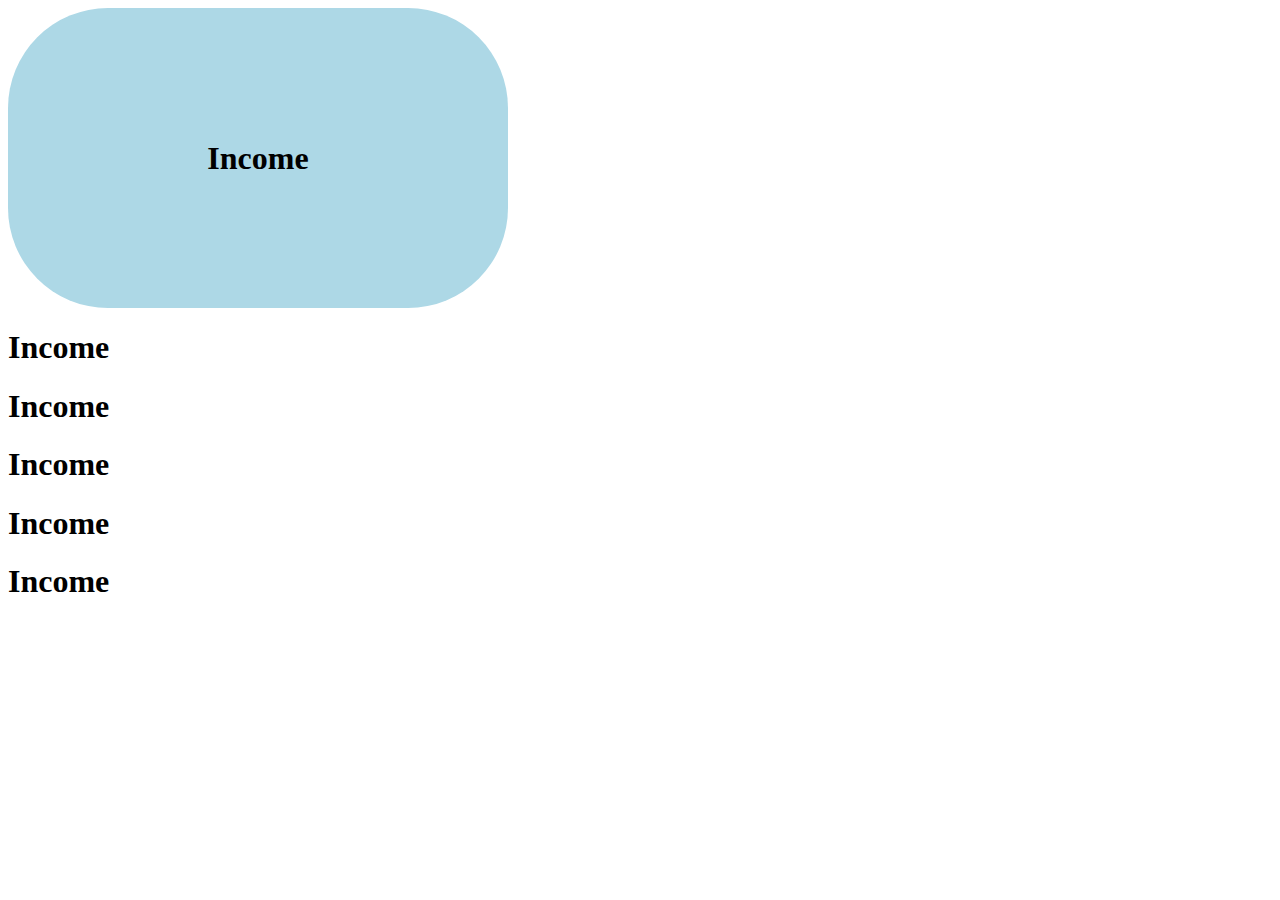
<file: Budget/index.html>
<!DOCTYPE html>
<html lang="en">
<head>
    <meta charset="UTF-8">
    <meta name="viewport" content="width=device-width, initial-scale=1.0">
    <title>Document</title>
    <link rel="stylesheet" href="css/index.css">


    <script>
        window.addEventListener("DOMContentLoaded", function(){
            let incomeTab = document.querySelector(".income")
            let options = document.querySelector(".options")
            let title = document.querySelector(".title")

            incomeTab.addEventListener("click", () => {
                incomeTab.classList.toggle("expanded");

                if (incomeTab.classList.contains("expanded")){
                    options.style.display = "block";
                } else{
                    options.style.display = "none";

                }
            })
        })
    </script>
</head>
<body>
    <!-- Income Page -->
     <div class="income">
        <h1 class="title">Income</h1>
        <div class="options" hidden>
            <button class="optionsBtn">Shoppers</button>
            <button class="optionsBtn">Shoppers</button>
            <button class="optionsBtn">Shoppers</button>
            <button class="optionsBtn">Shoppers</button>
            <button class="optionsBtn">Shoppers</button>
            <button class="optionsBtn">Shoppers</button>
            <button class="optionsBtn">Shoppers</button>
            <button class="optionsBtn">Shoppers</button>
            <button class="optionsBtn">Shoppers</button>
            <button class="optionsBtn">Shoppers</button>
            <button class="optionsBtn">Shoppers</button>
            <button class="optionsBtn">Shoppers</button>
            <button class="optionsBtn">Shoppers</button>
            <button class="optionsBtn">Shoppers</button>
            <button class="optionsBtn">Shoppers</button>
            <button class="optionsBtn">Shoppers</button>
            <button class="optionsBtn">Shoppers</button>
            <button class="optionsBtn">Shoppers</button>
            <button class="optionsBtn">Shoppers</button>
            <button class="optionsBtn">Shoppers</button>
            <button class="optionsBtn">Shoppers</button>
            <button class="optionsBtn">Shoppers</button>
            <button class="optionsBtn">Shoppers</button>
            <button class="optionsBtn">Shoppers</button>
            <button class="optionsBtn">Shoppers</button>
            <button class="optionsBtn">Shoppers</button>
            <button class="optionsBtn">Shoppers</button>
            <button class="optionsBtn">Shoppers</button>
            <button class="optionsBtn">Shoppers</button>
            <button class="optionsBtn">Shoppers</button>
            <button class="optionsBtn">Shoppers</button>
            <button class="optionsBtn">Shoppers</button>
            <button class="optionsBtn">Shoppers</button>
            <button class="optionsBtn">Shoppers</button>
            <button class="optionsBtn">Shoppers</button>
            <button class="optionsBtn">Shoppers</button>
            <button class="optionsBtn">Shoppers</button>
            <button class="optionsBtn">Shoppers</button>
            <button class="optionsBtn">Shoppers</button>
            <button class="optionsBtn">Shoppers</button>
            <button class="optionsBtn">Shoppers</button>
            <button class="optionsBtn">Shoppers</button>
            <button class="optionsBtn">Shoppers</button>
            <button class="optionsBtn">Shoppers</button>
            <button class="optionsBtn">Shoppers</button>
            <button class="optionsBtn">Shoppers</button>
           
        </div>
     </div>
     <div class="housingAndUtilities">
        <h1></h1>

     </div>
     <div class="foodAndGroceries">
        <h1>Income</h1>

     </div>
     <div class="transportation">
        <h1>Income</h1>

     </div>
     <div class="entertainmentAndPersonalLife">
        <h1>Income</h1>

     </div>
     <div class="savingsAndInvestments">
        <h1>Income</h1>

     </div>
     <div class="otherFinancialObligations">
        <h1>Income</h1>
     </div>
</body>
</html>
</file>
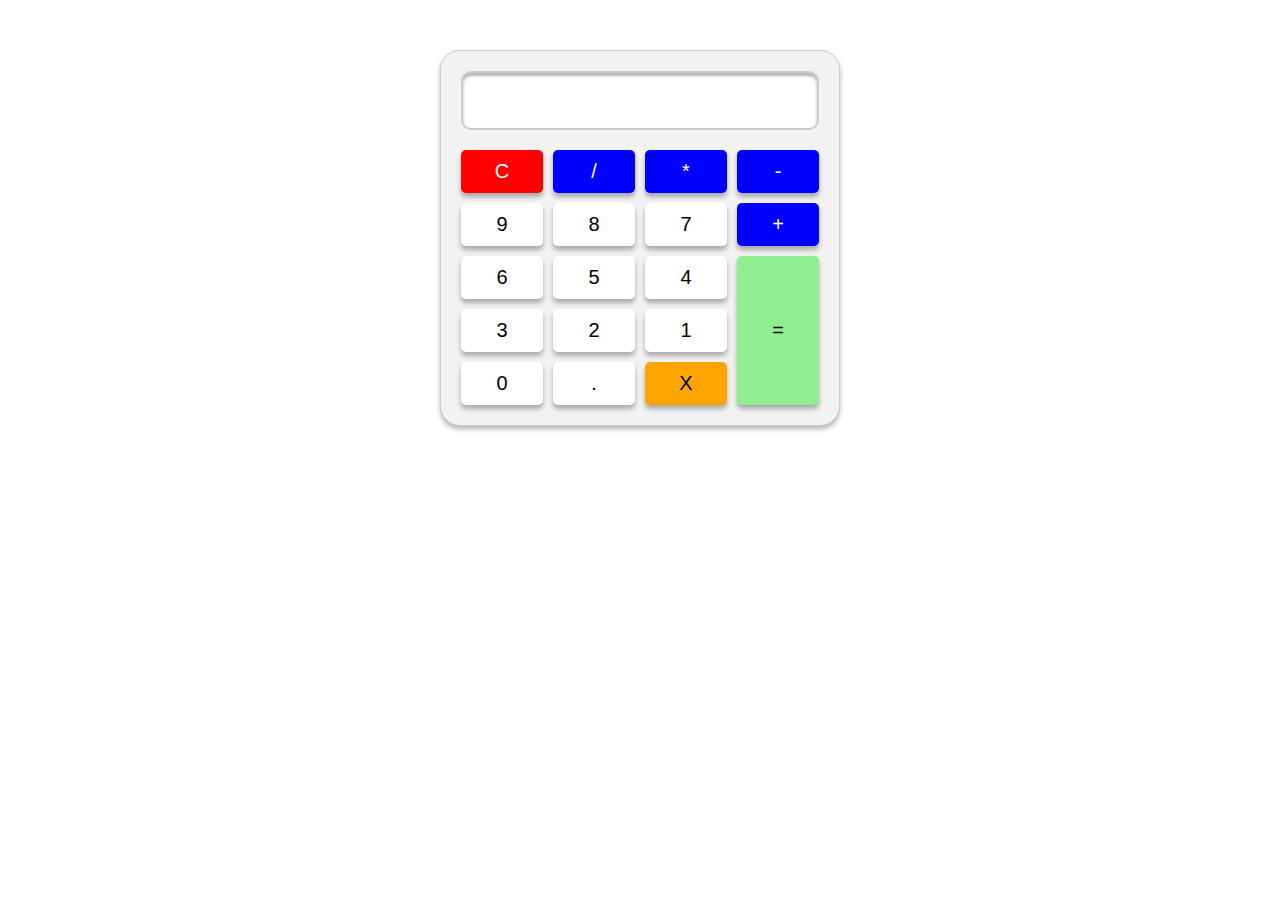
<file: mini/Calculator/index.html>
<!DOCTYPE html>
<html lang="en">

<head>
    <meta charset="UTF-8">
    <meta name="viewport" content="width=device-width, initial-scale=1.0">
    <title>Calculator</title>
    <link rel="stylesheet" href="style.css">
</head>

<body>

    <div class="calculator">
        <input class="result" type="text">
        <div class="buttons">
            <button class="clear">C</button>
            <button class="operator">/</button>
            <button class="operator">*</button>
            <button class="operator">-</button>
            <button class="number">9</button>
            <button class="number">8</button>
            <button class="number">7</button>
            <button class="operator">+</button>
            <button class="number">6</button>
            <button class="number">5</button>
            <button class="number">4</button>
            <button class="equals">=</button>
            <button class="number">3</button>
            <button class="number">2</button>
            <button class="number">1</button>
            <button class="number">0</button>
            <button class="decimal">.</button>
                        <button class="backspace">X</button>





        </div>
    </div>
    <script src="script.js"></script>
</body>

</html>
</file>
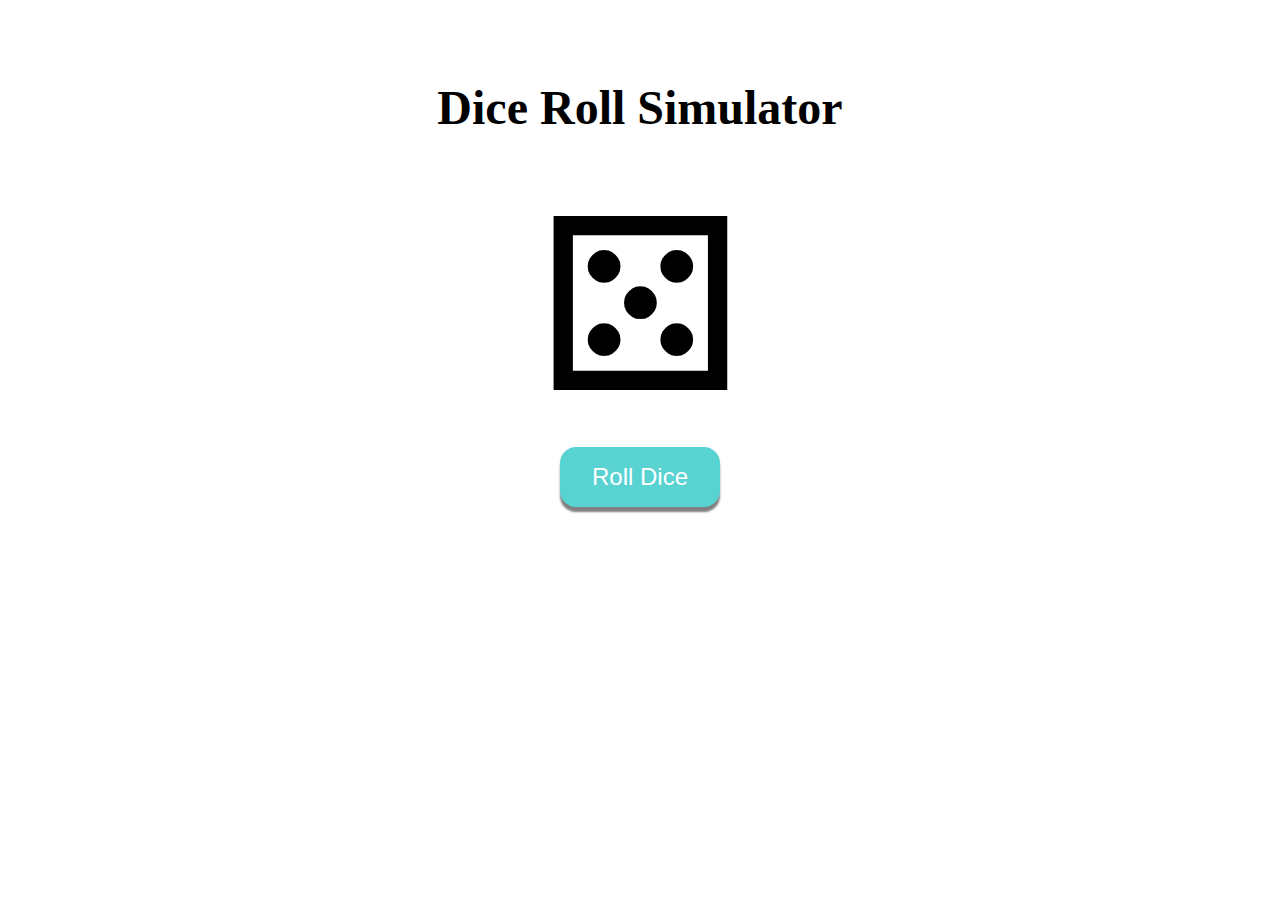
<file: Projects/mini/Dice Roll Simulator/index.html>
<!DOCTYPE html>
<html lang="en">
<head>
    <meta charset="UTF-8">
    <meta name="viewport" content="width=device-width, initial-scale=1.0">
    <title>Dice Roll Simulator</title>
    <link rel="stylesheet" href="style.css">
</head>
<body>
    <h1>Dice Roll Simulator</h1>
    <div class="dice" id="dice">&#9860;</div>
    <button class="rollDice" id="rollDice">Roll Dice</button>

    <ul class="rollHistory" id="rollHistory">
    </ul>



    <script src="index.js"></script>
</body>
</html>
</file>
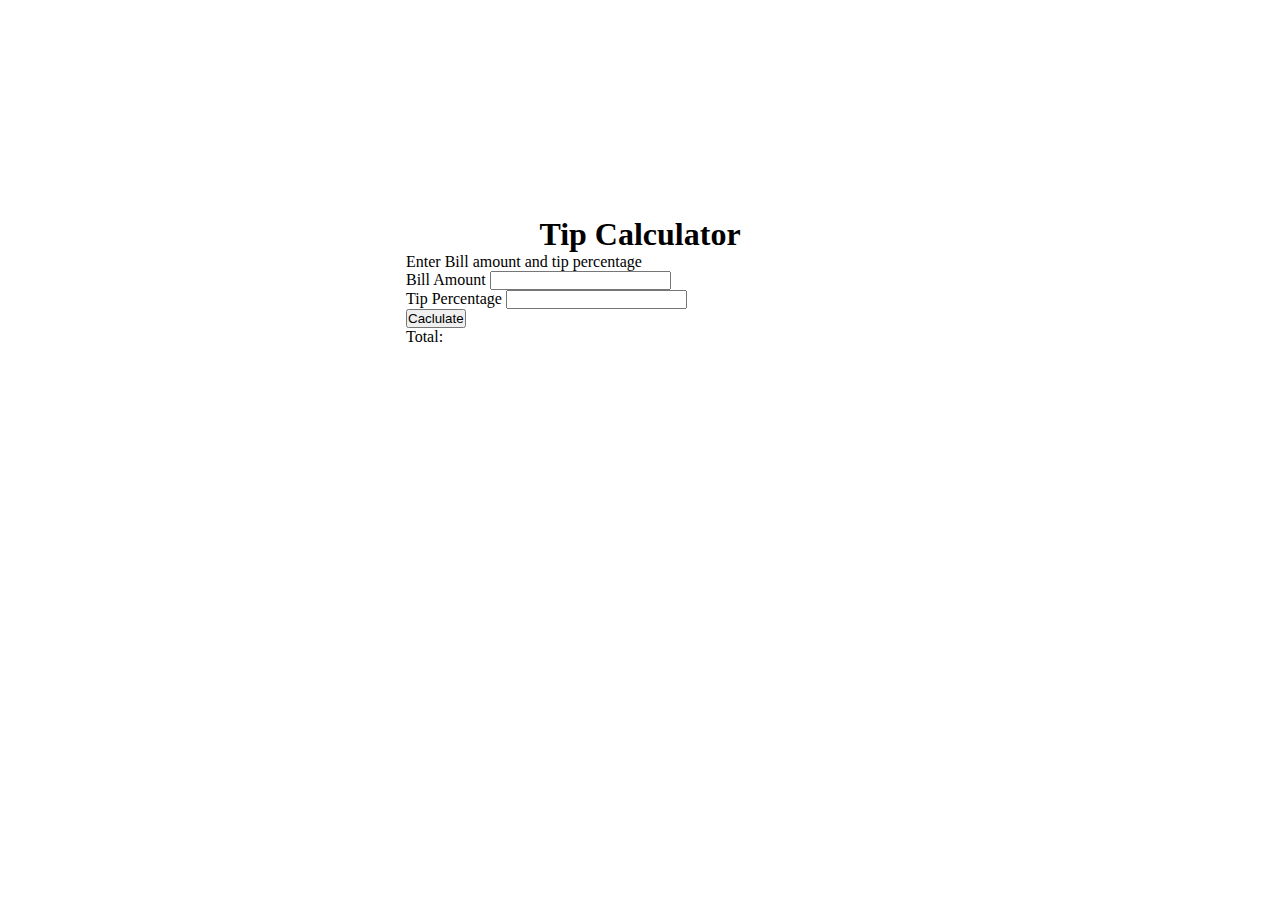
<file: Projects/mini/Tip Calculator/index.html>
<!DOCTYPE html>
<html lang="en">
<head>
    <meta charset="UTF-8">
    <meta name="viewport" content="width=device-width, initial-scale=1.0">
    <title>Document</title>
    <link rel="stylesheet" href="style.css">
</head>
<body>
    
    <div class="calculator" className="mw-[500px] bg-white ">
        <h1>Tip Calculator</h1>
        <p>Enter Bill amount and tip percentage</p>
        <label for="amount">Bill Amount</label>
        <input id="amount" type="number">
        <br>
        <label for="percentage">Tip Percentage</label>
        <input id="percentage" type="number">
        <br>
        <button>Caclulate</button>
        <p class="total">Total: </p>

    </div>
</body>
</html>
</file>
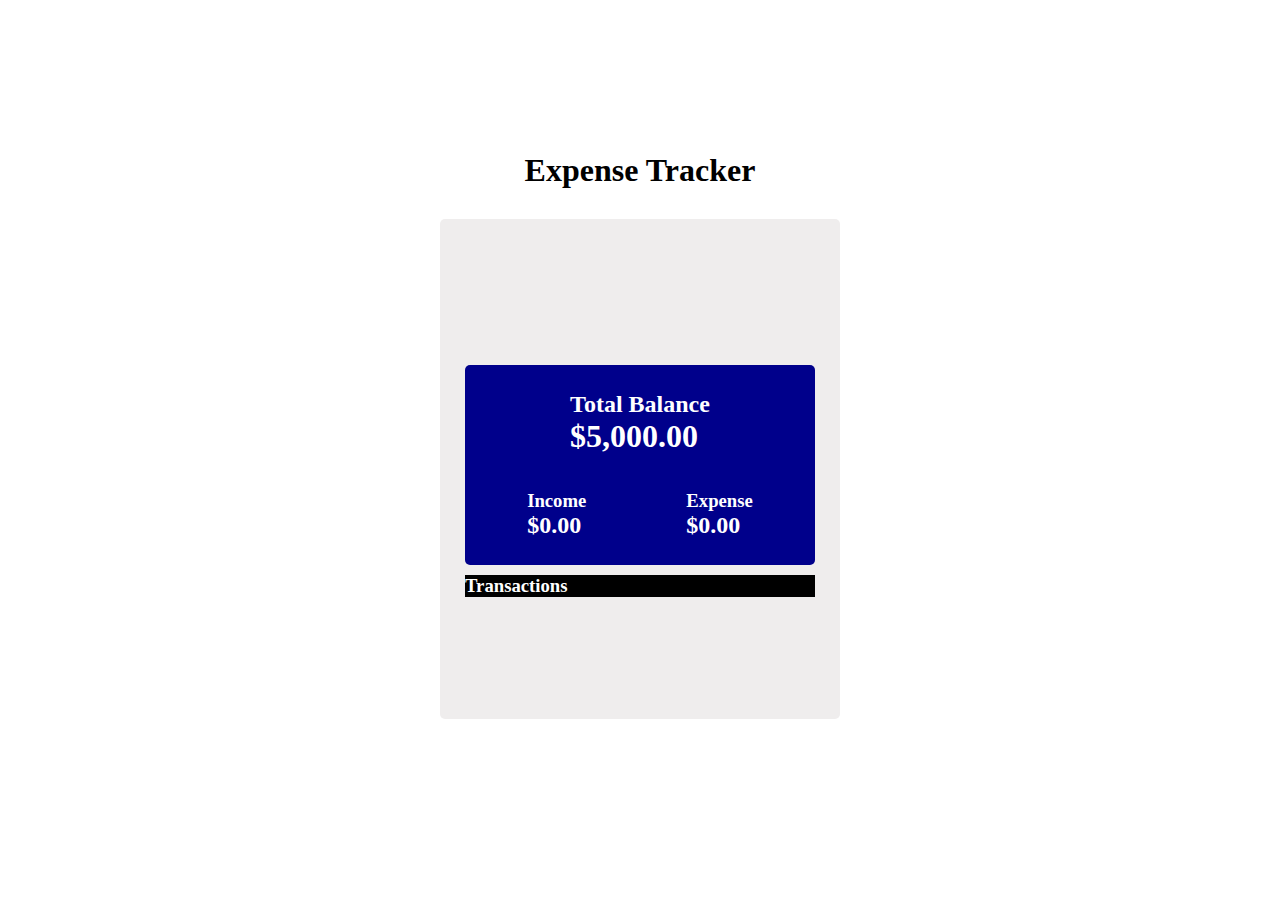
<file: Projects/Budget/index2.html>
<!DOCTYPE html>
<html lang="en">
<head>
    <meta charset="UTF-8">
    <meta name="viewport" content="width=device-width, initial-scale=1.0">
    <title>Document</title>
    <link rel="stylesheet" href="css/index2.css">
</head>
<body>
    <div class="container">
        <h1 id="containerTitle">Expense Tracker</h1>
        <div class="main">
            <div class="balanceMain">
                <div class="balance">
                    <h2>Total Balance</h2>
                    <h1>$5,000.00</h1>
                </div>
                <div class="incomeExpense">
                    <div class="income">
                        <h3>Income</h3>
                        <h2>$0.00</h2>
                    </div>
                    <div class="expense">
                        <h3>Expense</h3>
                        <h2>$0.00</h2>
                    </div>
                </div>
            </div>
            <div class="transactionsContainer">
                <div class="transactions">
                <h3>Transactions</h3>
            </div>  
            </div>
        
        </div>
    </div>
</body>
</html>
</file>
<file: Budget/css/index.css>
.income {
    height: 300px;
    width: 500px;
    background-color: lightblue;
    border-radius: 100px;
    cursor: pointer;
    display: flex;
    justify-content: center;
    align-items: center;
    position: relative;

    transition: background-color 0.15s ease, all 0.5s ease;
    overflow: hidden;

}

.income:hover {
    background-color: rgb(105, 137, 147);

}

.title {
    position: relative;
    margin: 0;
}

.options {
    display: flex;
    flex-wrap: wrap;          /* wrap buttons into rows */
    justify-content: center;  /* center horizontally */
    align-items: center;  /* align to the top of container */
    gap: 200px;                /* space between buttons */

    opacity: 0;
    display: none;
    transition: all 0.3s ease;

    height: 80%;
    width: 85%;
    border-radius: 20px;
    background-color: blue;

    margin: 0 auto;  /* <-- centers the whole .options container */
    padding: 20px;   /* adds some breathing space inside */
}

.income.expanded {
    min-height: 400px;
    max-width: 1000px;
    height: auto;
    width: auto;
    align-items: flex-start;
}

.income.expanded .title {
    position: absolute;
    top: 10px;
    left: 50%;
    transform: translateX(-50%);
}

.income.expanded .options {
    opacity: 1;
    margin-top: 50px;
}



.optionsBtn {
    height: 100px;
    width: 102px;
    margin: 20px;
}
</file>
<file: mini/Calculator/style.css>
* {
    box-sizing: border-box;
    margin: 0;
 }

 .calculator {
    background-color: #f2f2f2;
    padding: 20px;
    max-width: 400px;
    margin: 0 auto;

    border: solid 1px #ccc;
    box-shadow: 0px 3px 5px rgba(0, 0, 0, 0.3);

    border-radius: 20px;
    margin-top: 50px;
 }

 .result {
    width: 100%;
    padding: 20px;
    border: solid 2px #ccc;
    box-shadow: 0px 3px 3px rgba(0, 0, 0, 0.3) inset;
    border-radius: 10px;
 }

 .buttons {
    display: grid;
    grid-template-columns: repeat(4, 1fr);
    grid-gap: 10px;
    margin-top: 20px;
 }

 button {
    padding: 10px;
    font-size: 20px;
    border: none;
    border-radius: 5px;

    box-shadow: 0px 4px 5px rgba(0, 0, 0, 0.3);
    cursor: pointer;

    transition: background-color 0.3s ease;
 }

 button:hover {
    background-color: #ddd;
 }

 .clear {
    background-color: red;
    color: white;
 }

 .number, .decimal {
    background-color: #fff;
 }

 .operator {
    background-color: blue;
    color: white;
 }

 .equals {
    background-color: lightgreen;
    grid-row: span 3;
 }

 .backspace {
    background-color: orange;
 }
</file>
<file: Projects/mini/Dice Roll Simulator/style.css>
body {
    text-align: center;
    font-family: Georgia, 'Times New Roman', Times, serif;
    padding: 0;
    margin: 0;
    box-sizing: border-box;
}

h1 {
    font-size: 3rem;
    margin-top: 5rem;
}

.dice {
    font-size: 15rem;
    animation-duration: 1s;
    animation-fill-mode: forwards;
}

.rollDice {
    font-size: 1.5rem;
    padding: 1rem 2rem;
    cursor: pointer;
    border: none;
    border-radius: 1rem;


    background-color: rgb(89, 210, 210);
    color: white;

    transition: background-color 0.17s ease;
    box-shadow: 0 5px 2px rgba(0, 0, 0, 0.5);
}

.rollAnimation {
    animation-name: roll;
}

@keyframes roll {
    0% {
        transform: rotateX(0deg) rotateY(0deg);
    }

    100% {
        transform: rotateX(180deg) rotateY(180deg);
    }
}

.rollDice:hover {
    background-color: rgb(95, 226, 226);
}

ul {
    list-style: none;
    padding: 0;
    max-width: 600px;
    margin: 2rem auto;
}

li {
    font-size: 1.5rem;
    background-color: #f2f2f2;
    padding: .3rem;
    margin: .5rem;
    border-radius: 0.5rem;

    box-shadow: 0 5px 5px rgba(0, 0, 0, 0.5);
    display: flex;
    justify-content: space-between; 
    /* space between puts first on left and last item on right and divides rest evenly, thats why it appears on the right and left */
    align-items: center;
}

li span {
    font-size: 3rem;
    margin-right: 1rem;
}
</file>
<file: Projects/mini/Tip Calculator/style.css>
* {
    margin: 0;
    box-sizing: border-box;
    padding: 0;
}

.calculator {

    max-width: 500px;
    background-color: white;
    padding: 1rem;

    margin: 200px auto;
}

h1 {
    margin: 0;
    text-align: center;
}
</file>
<file: Projects/Budget/css/index2.css>
* {
    margin: 0;
    padding: 0;
    box-sizing: border-box;
}

body {
    height: 100vh;
    display: flex;
    justify-content: center;
    align-items: center;
}

.container {
    height: 600px;
    width: 500px;

    display: flex;
    justify-content: center;
    align-items: center;
    flex-direction: column;
}

#containerTitle {
    transform: translateY(-30px);
}

.main {
    height: 500px;
    width: 400px;

    background-color: rgb(239, 237, 237);
    border-radius: 5px;

    display: flex;
    justify-content: center;
    align-items: center;
    flex-direction: column;

    gap: 10px;

}

.balanceMain {
    height: 200px;
    width: 350px;
    background-color: darkblue;
    margin-top: 25px;
    border-radius: 5px;

    display: flex;
    flex-direction: column;
    justify-content: center;
    align-items: center;
    gap: 35px;
}

.balanceMain h1,
h2,
h3 {
    color: white;
}

.incomeExpense {
    display: flex;
    gap: 100px;

}

.transactionsContainer{
    background-color: black;
    height: auto;
    width: 350px;
}
</file>
